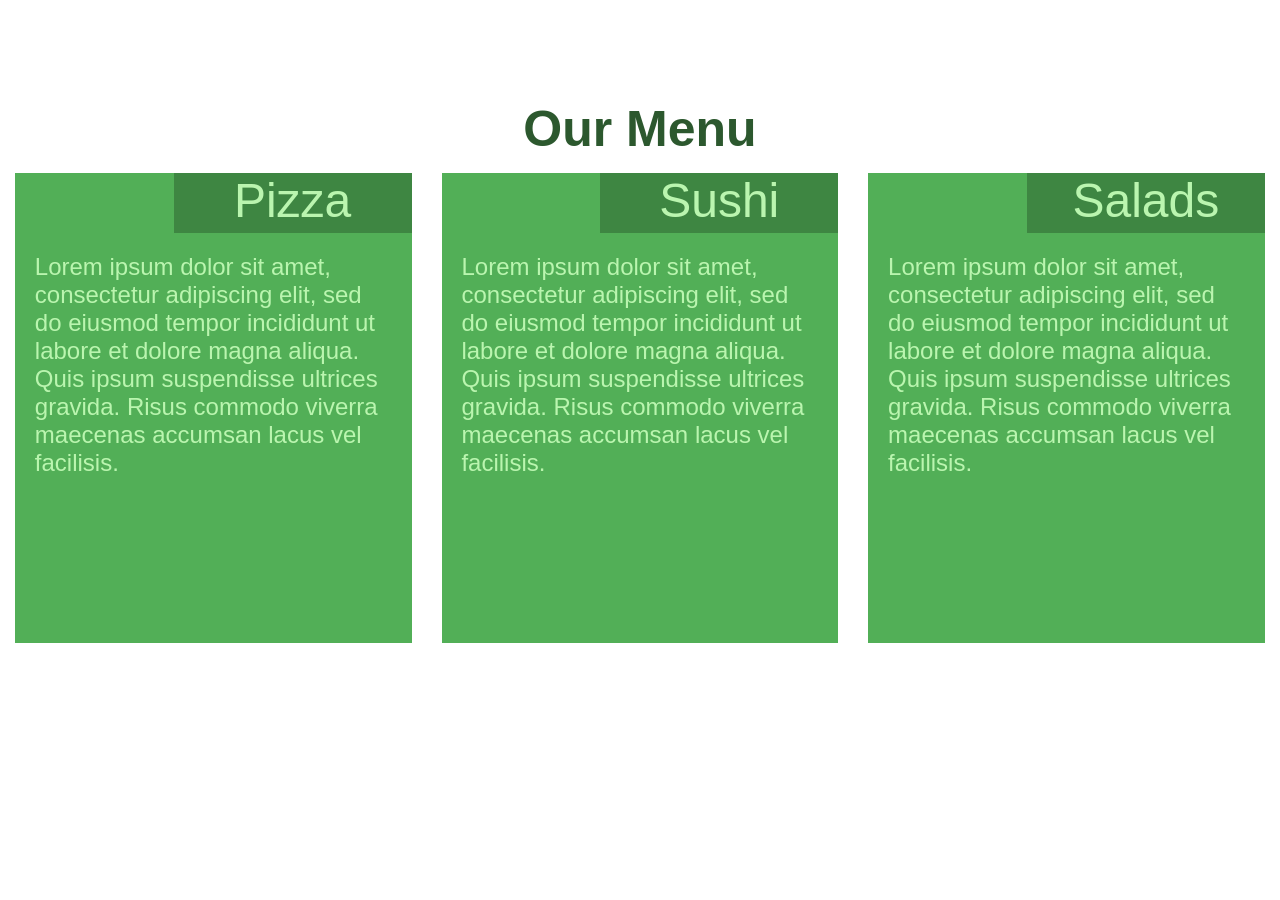
<file: module2-solution/index.html>
<!DOCTYPE html>
<html>
<head>
<meta charset="utf-8">
<meta name="viewport" content="width=device-width, initial-scale=1">
<title>Menu</title>
<link rel="stylesheet" href="css/style.css">
</head>

<body>
<h1 align="middle">Our Menu</h1>

  <div class="col-lg-4 col-md-6 col-sm-12">
  	<p id="title">Pizza</p>
  	<p>Lorem ipsum dolor sit amet, consectetur adipiscing elit, sed do eiusmod tempor incididunt ut labore et dolore magna aliqua. Quis ipsum suspendisse ultrices gravida. Risus commodo viverra maecenas accumsan lacus vel facilisis. 
  	</p>
  </div>
  <div class="col-lg-4 col-md-6 col-sm-12">
    <p id="title">Sushi</p>
  	<p>Lorem ipsum dolor sit amet, consectetur adipiscing elit, sed do eiusmod tempor incididunt ut labore et dolore magna aliqua. Quis ipsum suspendisse ultrices gravida. Risus commodo viverra maecenas accumsan lacus vel facilisis. 
  	</p>
  </div>
  <div class="col-lg-4 col-md-12 col-sm-12">
    <p id="title">Salads</p>
  	<p>Lorem ipsum dolor sit amet, consectetur adipiscing elit, sed do eiusmod tempor incididunt ut labore et dolore magna aliqua. Quis ipsum suspendisse ultrices gravida. Risus commodo viverra maecenas accumsan lacus vel facilisis. 
  	</p>
  </div>
</body>

</html>
</file>
<file: module2-solution/css/style.css>
/********** Base styles **********/
* {
  box-sizing: border-box;
  margin: 0;
  padding: 0;
}
h1 {
  margin-top: 100px;
  font-family: Helvetica;
  color: #2c582e;
  font-size: 50px;
}

div {
  border: 15px solid white;
  background-color: #52af57;
  width: 90%;
  height: 500px;
  margin-right: auto;
  margin-left: auto;
}

div#container {
  background-color: white;
  position: relative;
  top: 60px;
  width: 100%;
  height: 525px;
}

p {
  width: 90%;
  height: auto;
  margin-top: 5%;
  margin-right: auto;
  margin-left: auto;
  font-family: Helvetica;
  color: #baf5af;
  font-size: 24px;
}

#title {
  background-color: #3e8642;
  width: 60%;
  height: 60px;
  position: relative;
  margin-right: 0;
  margin-top: 0;
  text-align: center;
  font-size: 300%;
  font-family: Helvetica;
}

/********** Large devices only **********/
@media (min-width: 992px) {
  .col-lg-1, .col-lg-2, .col-lg-3, .col-lg-4, .col-lg-5, .col-lg-6, .col-lg-7, .col-lg-8, .col-lg-9, .col-lg-10, .col-lg-11, .col-lg-12 {
    float: left;
  }
  .col-lg-1 {
    width: 8.33%;
  }
  .col-lg-2 {
    width: 16.66%;
  }
  .col-lg-3 {
    width: 25%;
  }
  .col-lg-4 {
    width: 33.33%;
  }
  .col-lg-5 {
    width: 41.66%;
  }
  .col-lg-6 {
    width: 50%;
  }
  .col-lg-7 {
    width: 58.33%;
  }
  .col-lg-8 {
    width: 66.66%;
  }
  .col-lg-9 {
    width: 74.99%;
  }
  .col-lg-10 {
    width: 83.33%;
  }
  .col-lg-11 {
    width: 91.66%;
  }
  .col-lg-12 {
    width: 100%;
    float: left;
  }
}

/********** Medium devices only **********/
@media (min-width: 768px) and (max-width: 991px) {
  .col-md-1, .col-md-2, .col-md-3, .col-md-4, .col-md-5, .col-md-6, .col-md-7, .col-md-8, .col-md-9, .col-md-10, .col-md-11, .col-md-12 {
    float: left;
  }
  .col-md-1 {
    width: 8.33%;
  }
  .col-md-2 {
    width: 16.66%;
  }
  .col-md-3 {
    width: 25%;
  }
  .col-md-4 {
    width: 33.33%;
  }
  .col-md-5 {
    width: 41.66%;
  }
  .col-md-6 {
    width: 50%;
  }
  .col-md-7 {
    width: 58.33%;
  }
  .col-md-8 {
    width: 66.66%;
  }
  .col-md-9 {
    width: 74.99%;
  }
  .col-md-10 {
    width: 83.33%;
  }
  .col-md-11 {
    width: 91.66%;
  }
  .col-md-12 {
    width: 100%;
  }
}

/********** Small devices only **********/
@media (max-width: 767px) {
  .col-sm-1, .col-sm-2, .col-sm-3, .col-sm-4, .col-sm-5, .col-sm-6, .col-sm-7, .col-sm-8, .col-sm-9, .col-sm-10, .col-sm-11, .col-sm-12 {
    float: left;
  }
  .col-sm-1 {
    width: 8.33%;
  }
  .col-sm-2 {
    width: 16.66%;
  }
  .col-sm-3 {
    width: 25%;
  }
  .col-sm-4 {
    width: 33.33%;
  }
  .col-sm-5 {
    width: 41.66%;
  }
  .col-sm-6 {
    width: 50%;
  }
  .col-sm-7 {
    width: 58.33%;
  }
  .col-sm-8 {
    width: 66.66%;
  }
  .col-sm-9 {
    width: 74.99%;
  }
  .col-sm-10 {
    width: 83.33%;
  }
  .col-sm-11 {
    width: 91.66%;
  }
  .col-sm-12 {
    width: 100%;
  }
}
</file>
